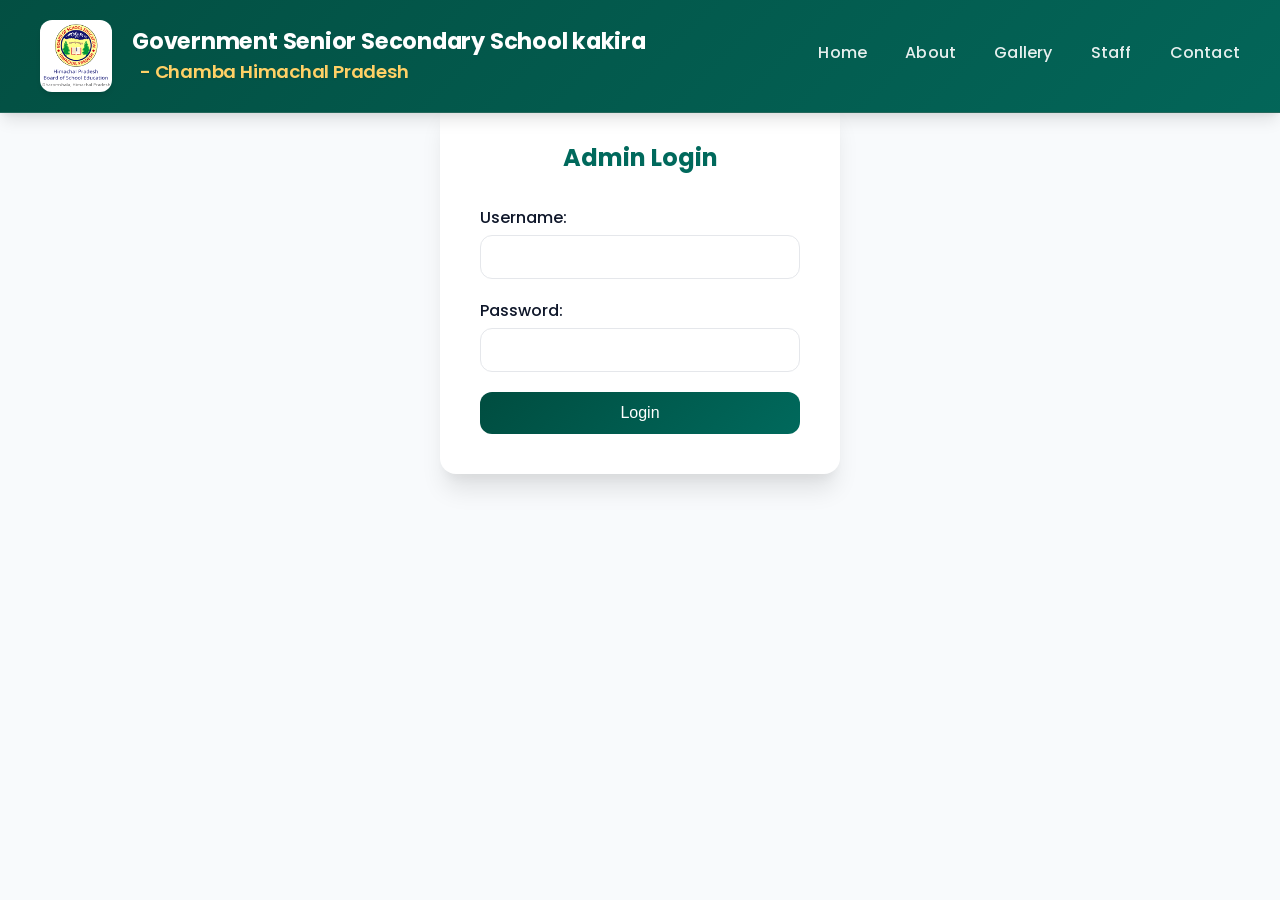
<file: schoolweb/login.html>
<!DOCTYPE html>
<html lang="en">
<head>
  <meta charset="UTF-8">
  <meta name="viewport" content="width=device-width, initial-scale=1.0">
  <title>Admin Login - Government Senior Secondary School Kakira</title>
  <link rel="stylesheet" href="css/style.css">
  <style>
    .login-container {
      max-width: 400px;
      margin: 100px auto;
      padding: 40px;
      background: var(--card-bg);
      border-radius: var(--border-radius-lg);
      box-shadow: var(--shadow-xl);
    }
    .login-container h2 {
      text-align: center;
      margin-bottom: 30px;
      color: var(--primary);
    }
    .form-group {
      margin-bottom: 20px;
    }
    .form-group label {
      display: block;
      margin-bottom: 5px;
      font-weight: 500;
    }
    .form-group input {
      width: 100%;
      padding: 12px;
      border: 1px solid var(--border-color);
      border-radius: var(--border-radius);
      font-size: 16px;
    }
    .login-btn {
      width: 100%;
      padding: 12px;
      background: var(--gradient-primary);
      color: white;
      border: none;
      border-radius: var(--border-radius);
      font-size: 16px;
      cursor: pointer;
      transition: var(--transition);
    }
    .login-btn:hover {
      transform: translateY(-2px);
      box-shadow: var(--shadow-lg);
    }
    .error {
      color: #dc3545;
      text-align: center;
      margin-top: 10px;
    }
  </style>
</head>
<body>
  <header>
    <div class="logo">
      <img src="images/Himachal-Pradesh-Board-Of-School-Education.png" alt="School Logo">
      <h1>Government Senior Secondary School kakira<span class="location">- Chamba  Himachal Pradesh</span></h1>
    </div>
    <nav>
      <ul>
        <li><a href="index.html">Home</a></li>
        <li><a href="index.html#about">About</a></li>
        <li><a href="index.html#gallery">Gallery</a></li>
        <li><a href="index.html#staff">Staff</a></li>
        <li><a href="index.html#contact">Contact</a></li>
      </ul>
    </nav>
  </header>

  <main>
    <div class="login-container">
      <h2>Admin Login</h2>
      <form id="loginForm">
        <div class="form-group">
          <label for="username">Username:</label>
          <input type="text" id="username" required>
        </div>
        <div class="form-group">
          <label for="password">Password:</label>
          <input type="password" id="password" required>
        </div>
        <button type="submit" class="login-btn">Login</button>
      </form>
      <div id="error" class="error" style="display: none;"></div>
    </div>
  </main>

  <script>
    document.getElementById('loginForm').addEventListener('submit', function(e) {
      e.preventDefault();
      const username = document.getElementById('username').value;
      const password = document.getElementById('password').value;
      const errorDiv = document.getElementById('error');

      // Simple authentication (in a real app, this would be server-side)
      if (username === 'admin' && password === 'school2024') {
        // Store login status
        localStorage.setItem('adminLoggedIn', 'true');
        // Redirect to admin panel
        window.location.href = 'admin.html';
      } else {
        errorDiv.textContent = 'Invalid username or password';
        errorDiv.style.display = 'block';
      }
    });
  </script>
</body>
</html>
</file>
<file: schoolweb/css/style.css>
@import url('https://fonts.googleapis.com/css2?family=Poppins:wght@400;500;600;700&display=swap');

:root {
  /* Colors */
  --primary: #00695c;
  --primary-800: #004d40;
  --primary-900: #003d33;
  --accent: #ffd166;
  --accent-light: #ffe4a3;
  --muted: #6b7280;
  --muted-light: #9ca3af;
  --bg: #f8fafc;
  --card-bg: #ffffff;
  --surface-1: #ffffff;
  --border-color: #e5e7eb;
  
  /* Animation Timing */
  --animate-duration: 0.8s;
  --animate-delay: 0.2s;
  
  /* Gradients */
  --gradient-primary: linear-gradient(135deg, var(--primary-800), var(--primary));
  --gradient-accent: linear-gradient(135deg, var(--accent), var(--accent-light));
  --gradient-text: linear-gradient(135deg, var(--accent), var(--accent-light));
  
  /* Shadows */
  --shadow-sm: 0 2px 4px rgba(0,0,0,0.05);
  --shadow-md: 0 4px 6px -1px rgba(0,0,0,0.1), 0 2px 4px -1px rgba(0,0,0,0.06);
  --shadow-lg: 0 10px 15px -3px rgba(0,0,0,0.1), 0 4px 6px -2px rgba(0,0,0,0.05);
  --shadow-xl: 0 20px 25px -5px rgba(0,0,0,0.1), 0 10px 10px -5px rgba(0,0,0,0.04);
  --text-shadow: 0 2px 4px rgba(0,0,0,0.1);
  
  /* Layout */
  --header-height: 90px;
  --container-padding: 24px;
  --border-radius: 12px;
  --border-radius-lg: 16px;
  --transition: all 0.3s cubic-bezier(0.4, 0, 0.2, 1);
}

/* Reset & Base Styles */
*, *::before, *::after {
  box-sizing: border-box;
  margin: 0;
  padding: 0;
}

html {
  scroll-behavior: smooth;
  font-size: 16px;
}

body {
  font-family: 'Poppins', system-ui, -apple-system, 'Segoe UI', Roboto, 'Helvetica Neue', Arial;
  background: var(--bg);
  color: #0f172a;
  line-height: 1.5;
  -webkit-font-smoothing: antialiased;
  -moz-osx-font-smoothing: grayscale;
}

header {
  position: fixed;
  top: 0;
  left: 0;
  right: 0;
  z-index: 1000;
  background: rgba(0, 77, 64, 0.95);
  color: #fff;
  transform: translateY(0);
  transition: all 0.3s ease-in-out;
  padding: 12px var(--container-padding);
  display: flex;
  align-items: center;
  justify-content: space-between;
  gap: 20px;
  min-height: var(--header-height);
  box-shadow: var(--shadow-lg);
  backdrop-filter: blur(12px) saturate(180%);
  -webkit-backdrop-filter: blur(12px) saturate(180%);
  border-bottom: 1px solid rgba(255, 255, 255, 0.1);
  transition: background-color 0.3s ease;
}

header::before {
  content: '';
  position: absolute;
  inset: 0;
  background: var(--gradient-primary);
  opacity: 0.8;
  z-index: -1;
  transition: opacity 0.3s ease;
}

.header-scrolled {
  background: rgba(0, 77, 64, 0.98);
  box-shadow: 0 4px 20px rgba(0, 0, 0, 0.1);
}

.header-scrolled::before {
  opacity: 1;
}

.header-hidden {
  transform: translateY(-100%);
}

.logo {
  display: flex;
  align-items: center;
  gap: 20px;
  padding: 8px 16px;
  border-radius: var(--border-radius);
}

.logo img {
  height: 72px;
  width: auto;
  border-radius: 12px;
  box-shadow: var(--shadow-md);
  filter: brightness(1.05) contrast(1.05);
}

.logo h1 {
  font-size: 1.4rem;
  margin: 0;
  line-height: 1.3;
  font-weight: 700;
  letter-spacing: -0.01em;
  color: #ffffff;
}

.logo .location {
  display: inline-block;
  margin-left: 8px;
  font-size: 1.15rem;
  font-weight: 600;
  color: var(--accent);
  text-shadow: 0 1px 2px rgba(0,0,0,0.1);
}

nav {
  margin-left: auto;
}

nav ul {
  display: flex;
  gap: 6px;
  align-items: center;
  list-style: none;
  margin: 0;
  padding: 0;
}

nav a:not(.contact-btn) {
  color: rgba(255,255,255,0.9);
  text-decoration: none;
  font-weight: 500;
  padding: 8px 16px;
  border-radius: 20px;
  transition: all 0.3s cubic-bezier(0.4, 0, 0.2, 1);
  position: relative;
  overflow: hidden;
  display: inline-block;
  letter-spacing: 0.2px;
}

nav a:not(.contact-btn)::before {
  content: '';
  position: absolute;
  bottom: 0;
  left: 50%;
  width: 0;
  height: 2px;
  background: var(--accent);
  transform: translateX(-50%);
  transition: width 0.3s cubic-bezier(0.4, 0, 0.2, 1);
  border-radius: 2px;
}

nav a:not(.contact-btn)::after {
  content: '';
  position: absolute;
  inset: 0;
  background: linear-gradient(
    45deg,
    transparent,
    rgba(255, 255, 255, 0.08),
    transparent
  );
  opacity: 0;
  transition: opacity 0.3s ease;
}

nav a:not(.contact-btn):hover {
  color: #fff;
  transform: translateY(-1px);
}

nav a:not(.contact-btn):hover::before {
  width: 70%;
}

nav a:not(.contact-btn):hover::after {
  opacity: 1;
}

/* Contact button styling */
.contact-btn {
  background: var(--accent);
  color: var(--primary-900);
  padding: 12px 28px;
  border-radius: 24px;
  font-weight: 600;
  font-size: 1.05rem;
  box-shadow: var(--shadow-sm);
  transition: all 0.4s cubic-bezier(0.4, 0, 0.2, 1);
  position: relative;
  overflow: hidden;
  display: inline-flex;
  align-items: center;
  justify-content: center;
  text-decoration: none;
  border: 2px solid transparent;
  margin-left: 12px;
  white-space: nowrap;
  min-width: max-content;
  height: 42px;
}

.contact-btn::before {
  content: '';
  position: absolute;
  top: 50%;
  left: 50%;
  width: 150%;
  height: 150%;
  background: var(--gradient-accent);
  transform: translate(-50%, -50%) scale(0);
  transition: transform 0.6s ease;
  border-radius: 50%;
  z-index: -1;
}

.contact-btn:hover {
  transform: translateY(-2px);
  box-shadow: 0 6px 20px rgba(255, 209, 102, 0.3);
  color: var(--primary-900);
  border-color: var(--accent-light);
}

.contact-btn:hover::before {
  transform: translate(-50%, -50%) scale(1);
}

.contact-btn:active {
  transform: translateY(0);
  box-shadow: 0 2px 10px rgba(255, 209, 102, 0.2);
}

.container{max-width:1100px;margin:0 auto;padding:0 var(--container-padding)}

.hero {
  position: relative;
  text-align: center;
  padding-top: calc(var(--header-height) + 10px);
  overflow: hidden;
  background: var(--primary-900);
}

.hero img {
  width: 100%;
  height: 520px;
  object-fit: cover;
  border-bottom-left-radius: var(--border-radius-lg);
  border-bottom-right-radius: var(--border-radius-lg);
  filter: brightness(0.7);
  display: block;
  transition: all 0.6s cubic-bezier(0.16, 1, 0.3, 1);
  transform-origin: center;
}

.hero:hover img {
  filter: brightness(0.8);
  transform: scale(1.02);
}

.hero::after {
  content: '';
  position: absolute;
  inset: 0;
  background: 
    linear-gradient(to bottom, 
      rgba(0,0,0,0.2),
      rgba(0,0,0,0.4)
    ),
    radial-gradient(circle at center, 
      transparent 0%,
      rgba(0,0,0,0.3) 100%
    );
  pointer-events: none;
  z-index: 1;
}

.hero-text {
  position: absolute;
  top: 50%;
  left: 50%;
  transform: translate(-50%, -50%);
  color: #fff;
  text-shadow: var(--text-shadow);
  max-width: 900px;
  padding: 0 20px;
  z-index: 2;
  animation: fadeInUp 1s ease forwards;
}

.hero-text h2 {
  font-size: clamp(2rem, 5vw, 2.5rem);
  margin: 0 0 16px;
  line-height: 1.1;
  font-weight: 800;
  letter-spacing: -0.02em;
  background: var(--gradient-accent);
  -webkit-background-clip: text;
  background-clip: text;
  color: transparent;
  text-shadow: none;
}

.hero-text p {
  margin: 0;
  font-size: clamp(1rem, 2.5vw, 1.2rem);
  color: rgba(255,255,255,0.95);
  max-width: 600px;
  margin: 0 auto;
  line-height: 1.6;
  font-weight: 500;
}

@keyframes fadeInUp {
  from {
    opacity: 0;
    transform: translate(-50%, calc(-50% + 20px));
  }
  to {
    opacity: 1;
    transform: translate(-50%, -50%);
  }
}

.section {
  padding: 80px 20px;
  text-align: center;
  position: relative;
  z-index: 3;
  background: transparent;
  margin-top: 18px;
  transition: opacity 0.6s ease-out, transform 0.6s ease-out;
}

.section-hidden {
  opacity: 0;
  transform: translateY(30px);
}

.animate-in {
  opacity: 1;
  transform: translateY(0);
}

.section h2 {
  font-size: clamp(1.8rem, 4vw, 2.2rem);
  margin-bottom: 32px;
  font-weight: 800;
  letter-spacing: -0.02em;
  line-height: 1.1;
  background: var(--gradient-primary);
  -webkit-background-clip: text;
  background-clip: text;
  color: transparent;
  display: inline-block;
}

.section p {
  max-width: 880px;
  margin: 0 auto;
  color: var(--muted);
  line-height: 1.8;
  font-size: 1.05rem;
}

/* About section styling */
.intro {
  font-size: 1.2rem;
  margin-bottom: 48px !important;
  color: var(--primary-800) !important;
  font-weight: 500;
}

.about-grid {
  display: grid;
  grid-template-columns: repeat(auto-fit, minmax(320px, 1fr));
  gap: 32px;
  max-width: 1200px;
  margin: 0 auto;
  padding: 0 20px;
}

.about-card {
  background: var(--card-bg);
  padding: 32px;
  border-radius: var(--border-radius-lg);
  text-align: left;
  box-shadow: var(--shadow-lg);
  border: 1px solid var(--border-color);
  transition: var(--transition);
  position: relative;
  overflow: hidden;
}

.about-card::before {
  content: '';
  position: absolute;
  top: 0;
  left: 0;
  width: 100%;
  height: 4px;
  background: var(--gradient-primary);
  opacity: 0;
  transform: translateY(-100%);
  transition: var(--transition);
}

.about-card:hover {
  transform: translateY(-4px);
  box-shadow: var(--shadow-xl);
}

.about-card:hover::before {
  opacity: 1;
  transform: translateY(0);
}

.about-card h3 {
  color: var(--primary);
  font-size: 1.4rem;
  margin: 0 0 20px;
  padding-bottom: 12px;
  border-bottom: 2px solid var(--accent);
  font-weight: 700;
  letter-spacing: -0.01em;
}

.about-card ul {
  list-style: none;
  padding: 0;
  margin: 0;
}

.about-card li {
  margin-bottom: 16px;
  line-height: 1.6;
  color: var(--muted);
  display: flex;
  align-items: flex-start;
  gap: 8px;
  font-size: 1.05rem;
}

.about-card li::before {
  content: '→';
  color: var(--accent);
  font-weight: bold;
  margin-top: 2px;
}

.about-card strong {
  color: var(--primary-800);
  margin-right: 4px;
  font-weight: 600;
}

@media (max-width:640px){
  .about-grid{
    grid-template-columns:1fr;
  }
  .about-card{
    padding:20px;
  }
}

.gallery {
  display: grid;
  grid-template-columns: repeat(auto-fill, minmax(300px, 1fr));
  gap: 28px;
  padding: 24px;
  max-width: 1400px;
  margin: 0 auto;
}

.gallery img {
  width: 100%;
  height: 280px;
  object-fit: cover;
  border-radius: var(--border-radius-lg);
  box-shadow: var(--shadow-lg);
  transition: all 0.4s cubic-bezier(0.4, 0, 0.2, 1);
  filter: brightness(0.95) saturate(1.05);
  cursor: pointer;
  border: 1px solid var(--border-color);
}

.gallery img:hover {
  transform: scale(1.03) translateY(-4px);
  box-shadow: var(--shadow-xl);
  filter: brightness(1.05) saturate(1.1);
  z-index: 1;
}

.gallery-item {
  position: relative;
}

.gallery-item .delete-btn {
  position: absolute;
  top: 10px;
  right: 10px;
  background: rgba(220, 53, 69, 0.9);
  color: white;
  border: none;
  border-radius: 50%;
  width: 30px;
  height: 30px;
  cursor: pointer;
  font-size: 16px;
  font-weight: bold;
  opacity: 1;
  transition: all 0.3s ease;
  display: flex;
  align-items: center;
  justify-content: center;
}

.gallery-item:hover .delete-btn {
  opacity: 1;
}

.gallery-item .delete-btn:hover {
  background: rgba(220, 53, 69, 1);
  transform: scale(1.1);
}

/* Gallery Modal Styles */
.gallery-modal {
  display: none;
  position: fixed;
  top: 0;
  left: 0;
  width: 100%;
  height: 100%;
  background: rgba(0, 0, 0, 0.9);
  z-index: 2000;
  justify-content: center;
  align-items: center;
  padding: 40px;
  backdrop-filter: blur(8px);
  -webkit-backdrop-filter: blur(8px);
}

.gallery-modal-img {
  max-width: 90%;
  max-height: 90vh;
  object-fit: contain;
  border-radius: 8px;
  box-shadow: 0 8px 32px rgba(0, 0, 0, 0.3);
  transform: scale(0.95);
  opacity: 0;
  transition: transform 0.3s ease, opacity 0.3s ease;
}

.gallery-modal[style*="flex"] .gallery-modal-img {
  transform: scale(1);
  opacity: 1;
}

.gallery-modal-close {
  position: absolute;
  top: 20px;
  right: 20px;
  background: rgba(255, 255, 255, 0.1);
  border: none;
  color: white;
  width: 40px;
  height: 40px;
  border-radius: 50%;
  font-size: 24px;
  cursor: pointer;
  display: flex;
  align-items: center;
  justify-content: center;
  transition: all 0.3s ease;
}

.gallery-modal-close:hover {
  background: rgba(255, 255, 255, 0.2);
  transform: scale(1.1);
}

.staff-container {
  display: grid;
  grid-template-columns: repeat(auto-fit, minmax(280px, 1fr));
  gap: 40px;
  padding: 20px;
  max-width: 1200px;
  margin: 0 auto;
}

.leadership-team {
  grid-template-columns: repeat(auto-fit, minmax(340px, 1fr));
  margin-top: 2rem;
}

.staff {
  background: var(--card-bg);
  padding: 32px;
  border-radius: var(--border-radius-lg);
  display: flex;
  flex-direction: column;
  align-items: center;
  gap: 20px;
  box-shadow: var(--shadow-lg);
  transition: var(--transition);
  border: 1px solid var(--border-color);
  position: relative;
  overflow: hidden;
}

.staff.featured {
  padding: 40px;
  background: linear-gradient(
    to bottom,
    var(--card-bg),
    rgba(255, 255, 255, 0.95)
  );
}

.staff::before {
  content: '';
  position: absolute;
  top: 0;
  left: 0;
  width: 100%;
  height: 4px;
  background: var(--gradient-accent);
  opacity: 0;
  transform: translateY(-100%);
  transition: var(--transition);
}

.staff:hover {
  transform: translateY(-4px);
  box-shadow: var(--shadow-xl);
}

.staff:hover::before {
  opacity: 1;
  transform: translateY(0);
}

.staff-avatar {
  width: 180px;
  height: 180px;
  border-radius: 50%;
  background: linear-gradient(135deg, var(--primary-800), var(--primary));
  border: 4px solid rgba(255, 255, 255, 0.9);
  box-shadow: var(--shadow-lg),
              inset 0 2px 8px rgba(255, 255, 255, 0.2);
  transition: transform 0.4s cubic-bezier(0.34, 1.56, 0.64, 1),
              box-shadow 0.3s ease;
  display: flex;
  align-items: center;
  justify-content: center;
  position: relative;
  overflow: hidden;
}

.staff.featured .staff-avatar {
  width: 220px;
  height: 220px;
  border: 6px solid rgba(255, 255, 255, 0.95);
  box-shadow: var(--shadow-xl),
              inset 0 2px 12px rgba(255, 255, 255, 0.25);
  background: linear-gradient(135deg, 
    var(--primary), 
    var(--primary-800),
    var(--primary)
  );
  background-size: 200% 200%;
  animation: gradientMove 8s ease infinite;
}

.staff:hover .staff-avatar {
  transform: scale(1.05) translateY(-5px);
  box-shadow: var(--shadow-xl),
              inset 0 2px 12px rgba(255, 255, 255, 0.3);
}

.staff-avatar .initials {
  font-size: 3.8rem;
  font-weight: 700;
  color: rgba(255, 255, 255, 0.95);
  letter-spacing: -1px;
  text-shadow: 0 2px 8px rgba(0, 0, 0, 0.2);
  transform: translateY(2px);
  background: linear-gradient(
    to bottom,
    rgba(255, 255, 255, 1),
    rgba(255, 255, 255, 0.9)
  );
  -webkit-background-clip: text;
  background-clip: text;
  -webkit-text-fill-color: transparent;
}

.staff.featured .staff-avatar .initials {
  font-size: 4.2rem;
}

.staff-avatar::before,
.staff-avatar::after {
  content: '';
  position: absolute;
  inset: -1px;
  border-radius: inherit;
  background: linear-gradient(45deg, 
    transparent 40%,
    rgba(255, 255, 255, 0.2) 45%,
    rgba(255, 255, 255, 0.4) 50%,
    rgba(255, 255, 255, 0.2) 55%,
    transparent 60%
  );
  transform: translateX(-100%);
  transition: transform 0.6s ease;
  pointer-events: none;
}

.staff-avatar::after {
  filter: blur(4px);
}

.staff:hover .staff-avatar::before,
.staff:hover .staff-avatar::after {
  transform: translateX(100%);
}

@keyframes gradientMove {
  0% {
    background-position: 0% 50%;
  }
  50% {
    background-position: 100% 50%;
  }
  100% {
    background-position: 0% 50%;
  }
}

.staff:hover .staff-avatar::after {
  opacity: 1;
}

.staff-info {
  text-align: center;
  display: flex;
  flex-direction: column;
  gap: 8px;
}

.staff h3 {
  margin: 0;
  font-size: 1.4rem;
  font-weight: 700;
  color: var(--primary-800);
  letter-spacing: -0.01em;
}

.staff.featured h3 {
  font-size: 1.6rem;
  background: var(--gradient-primary);
  -webkit-background-clip: text;
  background-clip: text;
  color: transparent;
}

.staff .designation {
  font-size: 1.1rem;
  font-weight: 600;
  color: var(--accent);
  margin: 0;
}

.staff .credentials {
  color: var(--muted);
  font-size: 0.95rem;
  margin: 0;
  font-weight: 500;
}

.staff .description {
  color: var(--muted);
  font-size: 1rem;
  line-height: 1.6;
  margin: 12px 0 0;
  max-width: 90%;
}

/* Contact section enhancements */
.map-container {
  margin-top: 40px;
  padding: 0 20px;
  max-width: 1000px;
  margin-left: auto;
  margin-right: auto;
  border-radius: var(--border-radius-lg);
  overflow: hidden;
  box-shadow: var(--shadow-xl);
  border: 1px solid var(--border-color);
  position: relative;
}

.map-container iframe {
  display: block;
  width: 100%;
  height: 450px;
  border: 0;
}

.map-container::after {
  content: '';
  position: absolute;
  inset: 0;
  pointer-events: none;
  border-radius: var(--border-radius-lg);
  box-shadow: inset 0 0 0 1px rgba(255,255,255,0.1);
}

footer {
  background: var(--primary-900);
  color: rgba(255,255,255,0.9);
  text-align: center;
  padding: 32px 20px;
  position: relative;
  overflow: hidden;
}

footer::before {
  content: '';
  position: absolute;
  top: 0;
  left: 0;
  width: 100%;
  height: 4px;
  background: var(--gradient-accent);
  opacity: 0.8;
}

/* anchor offset to avoid sticky header hiding content */
section[id],.section{scroll-margin-top:calc(var(--header-height) + 12px)}

@media (max-width: 1024px) {
  .hero img {
    height: 480px;
  }
  
  .about-grid {
    grid-template-columns: repeat(auto-fit, minmax(280px, 1fr));
  }
}

@media (max-width: 768px) {
  .section {
    padding: 60px 20px;
  }
  
  header {
    padding: 8px var(--container-padding);
  }

  .logo {
    padding: 4px 8px;
  }

  .logo img {
    height: 56px;
  }

  .logo h1 {
    font-size: 1.1rem;
  }

  .logo .location {
    font-size: 0.9rem;
    display: block;
    margin: 2px 0 0;
  }

  nav {
    position: fixed;
    top: 0;
    right: -100%;
    width: 80%;
    max-width: 300px;
    height: 100vh;
    background: var(--primary-800);
    padding: 100px 32px;
    transition: 0.3s ease-in-out;
    overflow-y: auto;
  }

  nav.active {
    right: 0;
    box-shadow: -5px 0 15px rgba(0,0,0,0.2);
  }

  nav ul {
    flex-direction: column;
    gap: 16px;
    align-items: stretch;
  }

  nav a:not(.contact-btn) {
    display: block;
    padding: 12px 20px;
    font-size: 1.1rem;
    text-align: left;
    border-radius: 8px;
  }

  .contact-btn {
    margin: 16px 0 0;
    width: 100%;
    text-align: center;
  }

  .menu-btn {
    display: flex;
    flex-direction: column;
    justify-content: center;
    align-items: center;
    width: 40px;
    height: 40px;
    background: transparent;
    border: none;
    cursor: pointer;
    padding: 0;
    margin-left: 16px;
  }

  .menu-btn span {
    display: block;
    width: 24px;
    height: 2px;
    background: white;
    margin: 4px 0;
    transition: 0.3s;
  }

  .menu-btn.active span:nth-child(1) {
    transform: rotate(45deg) translate(5px, 5px);
  }

  .menu-btn.active span:nth-child(2) {
    opacity: 0;
  }

  .menu-btn.active span:nth-child(3) {
    transform: rotate(-45deg) translate(5px, -5px);
  }

  .hero img {
    height: 380px;
  }

  .hero-text {
    width: 90%;
  }
  
  .gallery {
    grid-template-columns: repeat(auto-fit, minmax(280px, 1fr));
    gap: 20px;
    padding: 16px;
  }
  
  .gallery img {
    height: 240px;
  }
  
  .staff-container {
    grid-template-columns: 1fr;
    gap: 24px;
  }

  .staff {
    padding: 24px;
  }

  .staff-avatar {
    width: 160px;
    height: 160px;
  }

  .staff.featured .staff-avatar {
    width: 180px;
    height: 180px;
  }

  .staff-avatar .initials {
    font-size: 3rem;
  }

  .staff h3 {
    font-size: 1.3rem;
  }

  #contact p {
    padding: 0 16px;
  }

  .map-container {
    margin: 32px 16px 0;
  }
}
}

@media (max-width: 640px) {
  :root {
    --header-height: 80px;
  }
  
  header {
    padding: 8px var(--container-padding);
  }
  
  nav ul {
    gap: 8px;
  }
  
  .logo img {
    height: 56px;
  }
  
  .logo h1 {
    font-size: 1.1rem;
  }

  .contact-btn {
    padding: 8px 20px;
    font-size: 0.95rem;
    margin-left: 8px;
    height: 36px;
  }
  
  .hero img {
    height: 300px;
  }
  
  .hero-text {
    padding: 0 16px;
  }
  
  .about-card {
    padding: 24px;
  }
  
  .about-card h3 {
    font-size: 1.25rem;
  }
  
  .staff {
    padding: 20px;
  }
  
  .staff img {
    width: 120px;
    height: 120px;
  }
  
  .map-container iframe {
    height: 350px;
  }
}

@media (max-width: 480px) {
  :root {
    --header-height: 70px;
  }

  .section {
    padding: 40px 16px;
  }

  .logo {
    gap: 12px;
  }

  .logo img {
    height: 48px;
  }

  .logo h1 {
    font-size: 1rem;
  }

  .logo .location {
    font-size: 0.85rem;
  }

  .hero img {
    height: 280px;
  }

  .hero-text h2 {
    font-size: 1.6rem;
  }

  .hero-text p {
    font-size: 1rem;
  }

  .section h2 {
    font-size: 1.5rem;
  }

  .intro {
    font-size: 1rem;
    padding: 0 16px;
  }

  .about-card {
    padding: 20px;
  }

  .about-card h3 {
    font-size: 1.2rem;
    margin-bottom: 16px;
  }

  .about-card li {
    font-size: 0.95rem;
    margin-bottom: 12px;
  }

  .gallery {
    grid-template-columns: 1fr;
    gap: 16px;
    padding: 12px;
  }

  .gallery img {
    height: 220px;
  }

  .staff {
    padding: 20px;
  }

  .staff-avatar {
    width: 140px;
    height: 140px;
  }

  .staff.featured .staff-avatar {
    width: 160px;
    height: 160px;
  }

  .staff-avatar .initials {
    font-size: 2.5rem;
  }

  .staff h3 {
    font-size: 1.2rem;
  }

  .staff .designation {
    font-size: 1rem;
  }

  .staff .credentials {
    font-size: 0.9rem;
  }

  #contact p {
    font-size: 0.95rem;
    padding: 0 12px;
  }

  .map-container {
    margin: 24px 12px 0;
  }

  footer {
    padding: 20px 16px;
    font-size: 0.9rem;
  }
}
</file>
